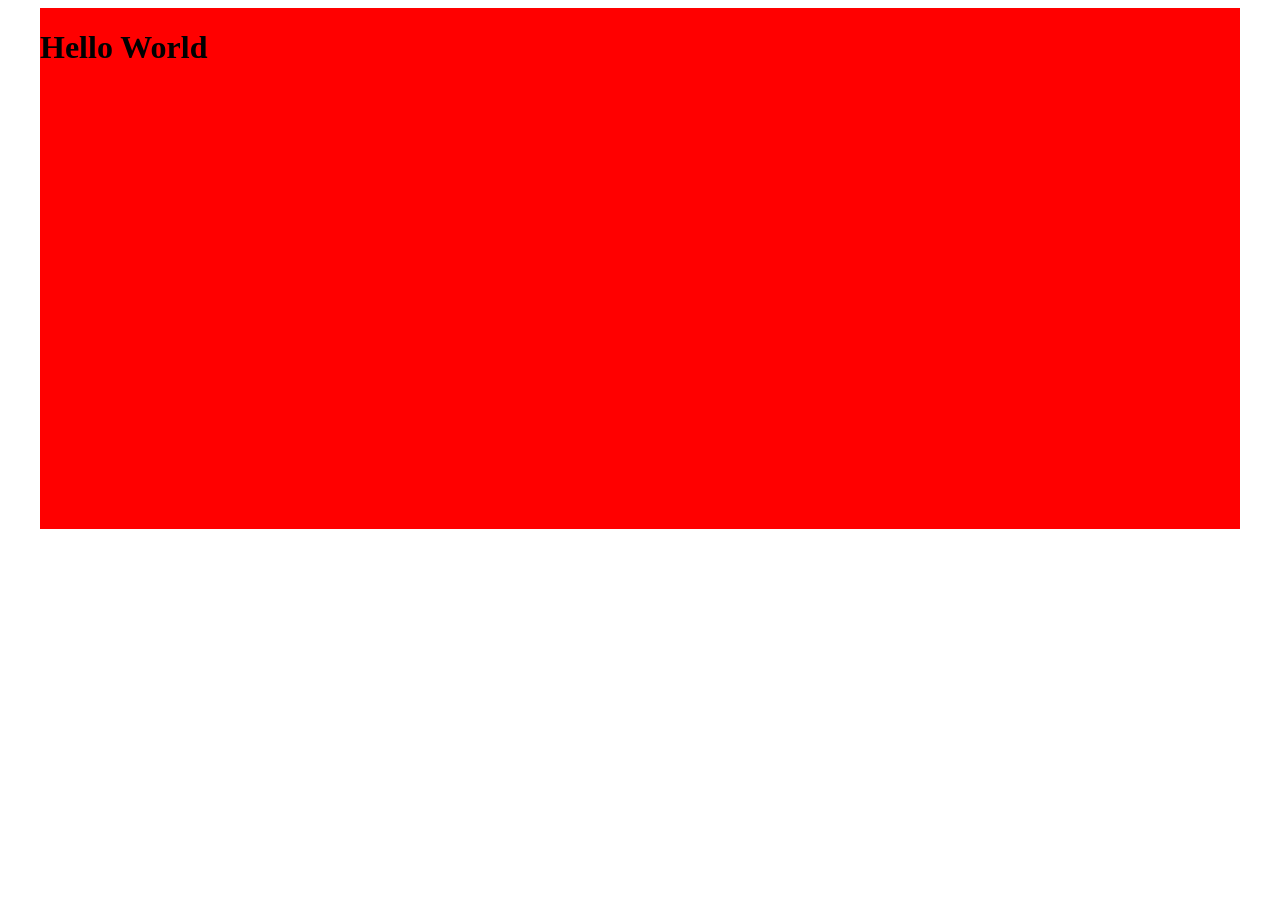
<file: Cohort 3.0/Week2/Offline Videos/Solving_VSCODE_Assignment/0-horizontal-align/index.html>
<!DOCTYPE html>
<html lang="en">

<head>
    <!-- Sets character encoding to UTF-8 for special characters -->
    <meta charset="UTF-8">
    <!-- Makes the page responsive for mobile screens -->
    <meta name="viewport" content="width=device-width, initial-scale=1.0">
    <title>Horizontal Align</title>
    <style>
        /* Styling for the main box (container) */
        .container {
            /* Sets a fixed width for the box */
            width: 1200px;
            /* background-color makes it easy to see where the box is */
            background-color: red;
        }

        /* Styling for the content inside the box */
        .content {
            /* Sets a fixed height so we can see the red box properly */
            height: 500px;
        }
    </style>
</head>

<body>
    <!-- This outer div uses Flexbox to center everything horizontally -->
    <!-- 'display: flex' turns on flex mode, 'justify-content: center' moves items to the middle -->
    <div style="display: flex; justify-content: center;">
        <div class="container">
            <div class="content">
                <!-- Simple heading text -->
                <h1>Hello World</h1>
            </div>
        </div>
    </div>

</body>

</html>
</file>
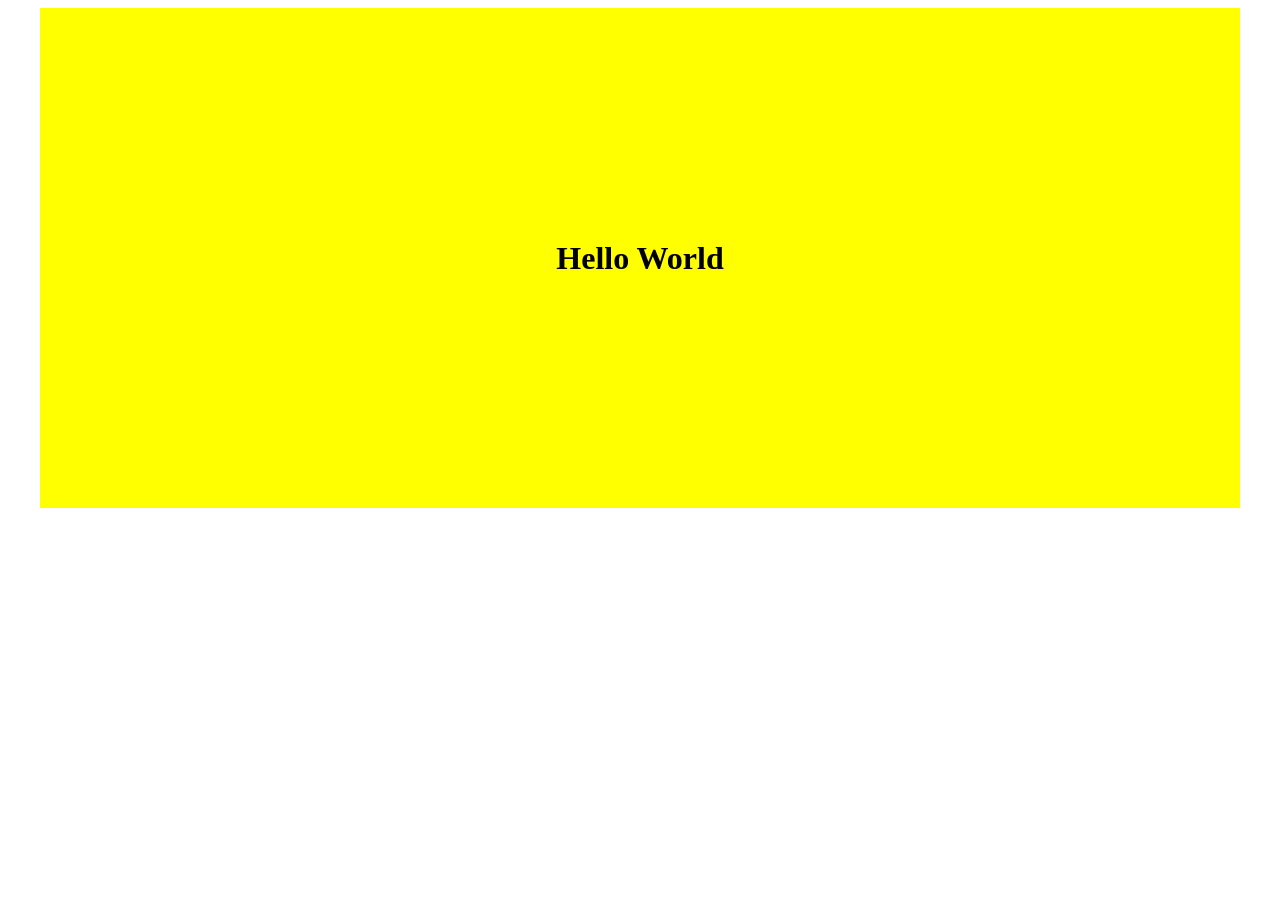
<file: Cohort 3.0/Week2/Offline Videos/Solving_VSCODE_Assignment/1-vertical-align/index.html>
<!DOCTYPE html>
<html lang="en">

<head>
    <meta charset="UTF-8">
    <meta name="viewport" content="width=device-width, initial-scale=1.0">
    <title>Vertical and Horizontal Align</title>
    <style>
        /* Main box styling */
        .container {
            width: 1200px;
            /* 'margin: 0 auto' centers the box horizontally on the page */
            margin: 0 auto;
            background-color: red;
        }

        /* Height of the section where we want to align content */
        .content {
            height: 500px;
        }

        /* This class centers content vertically */
        .vertical-center {
            /* Using Flexbox */
            display: flex;
            /* 'justify-content: center' centers items along the main axis */
            justify-content: center;
            /* Make it take the full height of its parent */
            height: 100%;
            /* 'column' makes items stack vertically, so justify-content now works vertically */
            flex-direction: column;
        }

        /* Simple way to center a block element horizontally */
        .horizontal-center {
            margin: 0 auto;
        }
    </style>
</head>

<body>
    <div class="container">
        <div class="content">
            <!-- Yellow box that fills the red box and centers its content vertically -->
            <div class="vertical-center" style="background-color: yellow;">
                <div class="horizontal-center">
                    <!-- Heading text centered both ways -->
                    <h1>Hello World</h1>
                </div>
            </div>
        </div>
    </div>
</body>

</html>
</file>
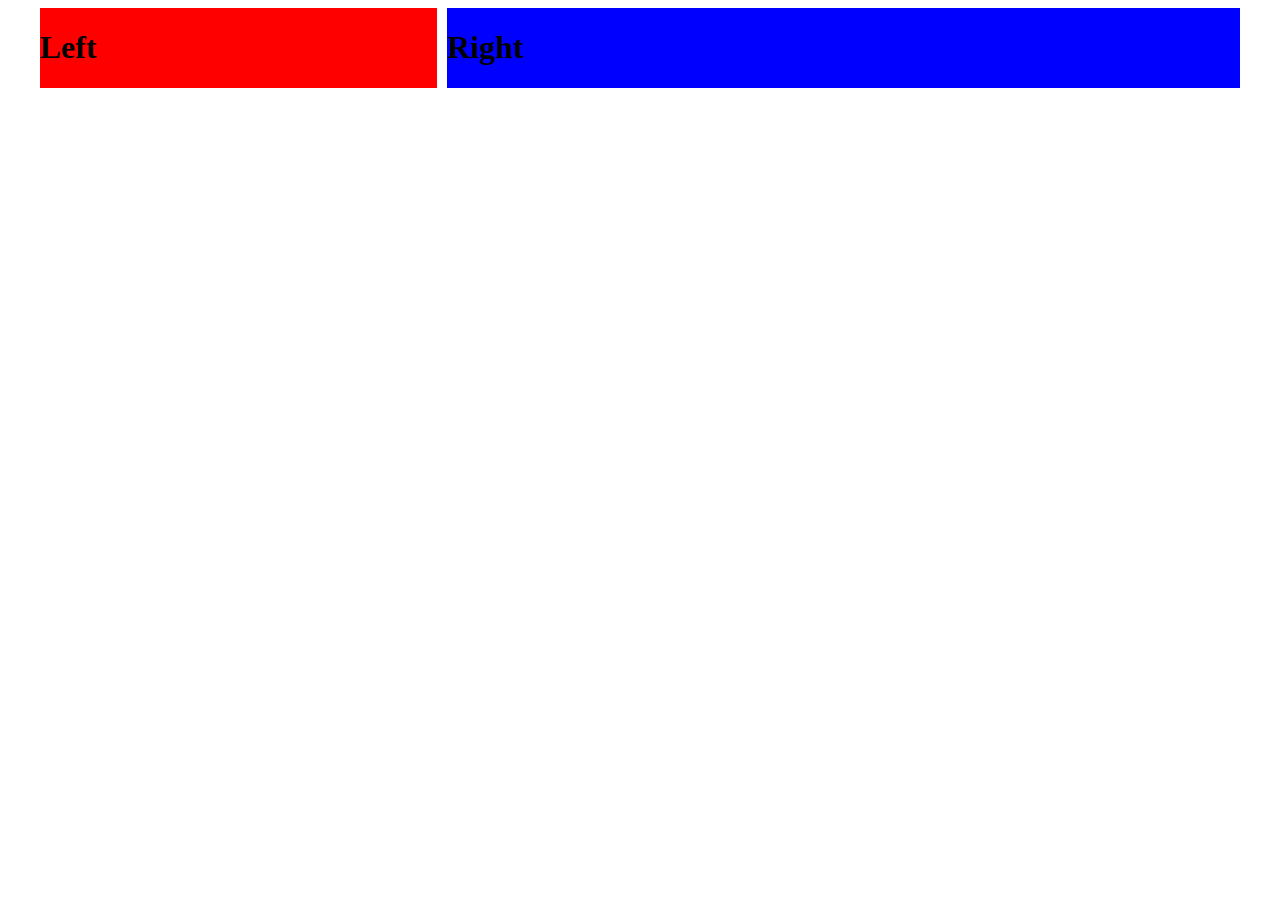
<file: Cohort 3.0/Week2/Offline Videos/Solving_VSCODE_Assignment/3-grid-layout/index.html>
<!DOCTYPE html>
<html lang="en">

<head>
    <meta charset="UTF-8">
    <meta name="viewport" content="width=device-width, initial-scale=1.0">
    <title>Grid Layout</title>
    <style>
        /* Main container settings */
        .container {
            width: 1200px;
            margin: 0 auto;
            /* 'display: grid' turns on CSS Grid layout */
            display: grid;
            /* 'grid-template-columns' defines the columns. 
               '1fr' means 1 part, '2fr' means 2 parts (so the right column is twice as wide). */
            grid-template-columns: 1fr 2fr;
            /* 'gap' adds space between the grid boxes */
            gap: 10px;
        }

        /* Styling for the left box */
        .left {
            background-color: red;
        }

        /* Styling for the right box */
        .right {
            background-color: blue;
        }
    </style>
</head>

<body>
    <div class="container">
        <!-- The Left grid item -->
        <div class="left">
            <h1>Left</h1>
        </div>
        <!-- The Right grid item -->
        <div class="right">
            <h1>Right</h1>
        </div>
    </div>
</body>

</html>
</file>
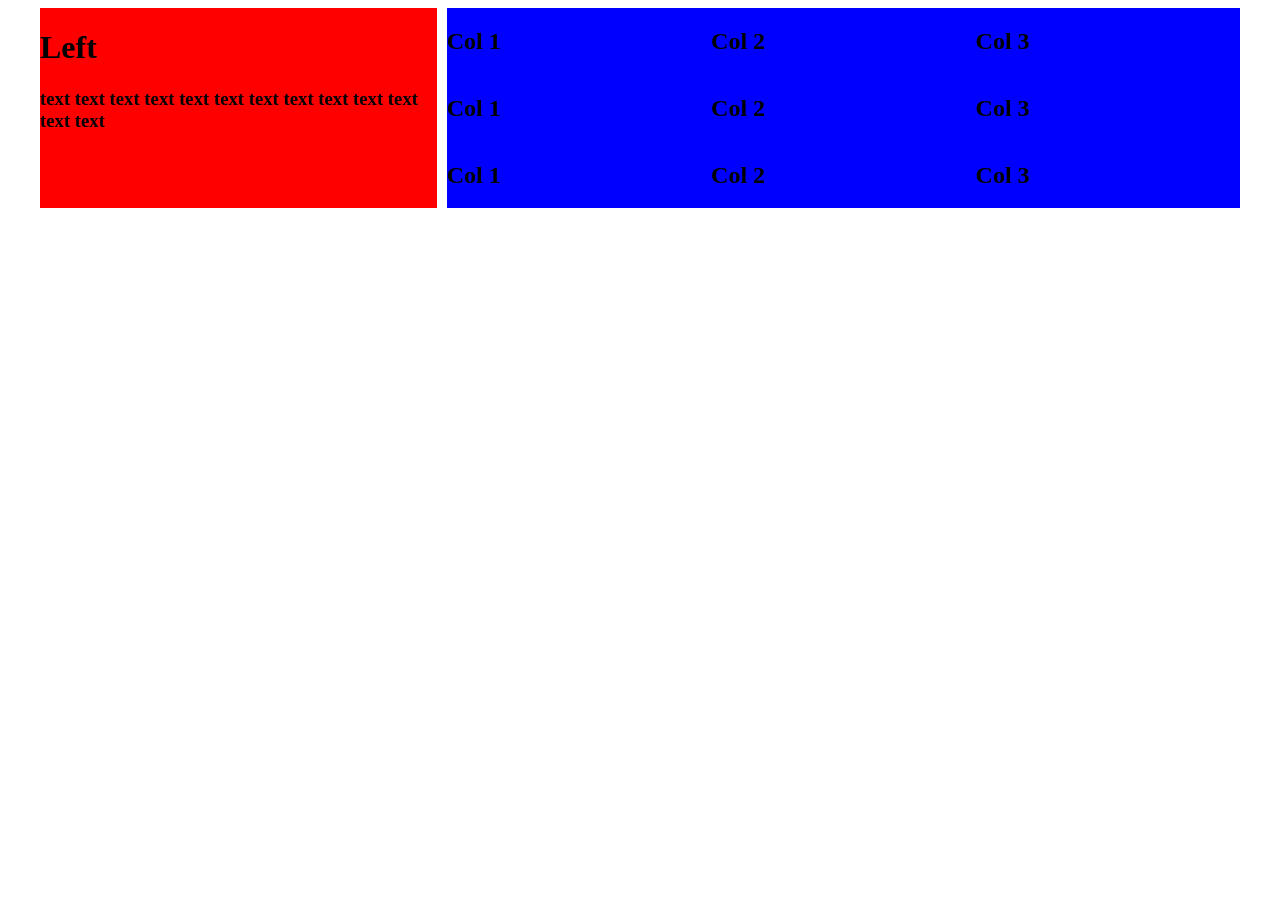
<file: Cohort 3.0/Week2/Offline Videos/Solving_VSCODE_Assignment/4-more-complicated-grid/index.html>
<!DOCTYPE html>
<html lang="en">

<head>
    <meta charset="UTF-8">
    <meta name="viewport" content="width=device-width, initial-scale=1.0">
    <title>Complicated Grid Layout</title>
    <style>
        /* Outer container that centers everything and defines two main columns */
        .container {
            width: 1200px;
            margin: 0 auto;
            display: grid;
            /* Splits the screen: 1 part for red side, 2 parts for blue side */
            grid-template-columns: 1fr 2fr;
            gap: 10px;
        }

        /* Red background for the left column */
        .left {
            background-color: red;
        }

        /* Blue background for the right column */
        .right {
            background-color: blue;
        }

        /* Class to center things perfectly in the middle (both ways) */
        .vertical-center {
            display: flex;
            justify-content: center;
            align-items: center;
            height: 100%;
        }

        /* Class to center items horizontally */
        .horizontal-center {
            margin: 0 auto;
        }

        /* Nested grid inside the right column */
        .grid1 {
            display: grid;
            /* Splits the right column into 3 equal sub-columns */
            grid-template-columns: 1fr 1fr 1fr;
        }
    </style>
</head>

<body>
    <!-- Main Grid -->
    <div class="container">
        <!-- Left Side -->
        <div class="left">
            <div>
                <div class="horizontal-center">
                    <h1>Left</h1>
                </div>
                <div>
                    <h3>
                    text text text text text text text text text text text text text
                    </h3>
                </div>
            </div>
        </div>
        <!-- Right Side -->
        <div class="right">
            <!-- Nested Grid with 3 columns -->
            <div class="grid1">
                <h2>Col 1</h2>
                <h2>Col 2</h2>
                <h2>Col 3</h2>
                <h2>Col 1</h2>
                <h2>Col 2</h2>
                <h2>Col 3</h2>
                <h2>Col 1</h2>
                <h2>Col 2</h2>
                <h2>Col 3</h2>
            </div>
        </div>
    </div>
</body>

</html>
</file>
